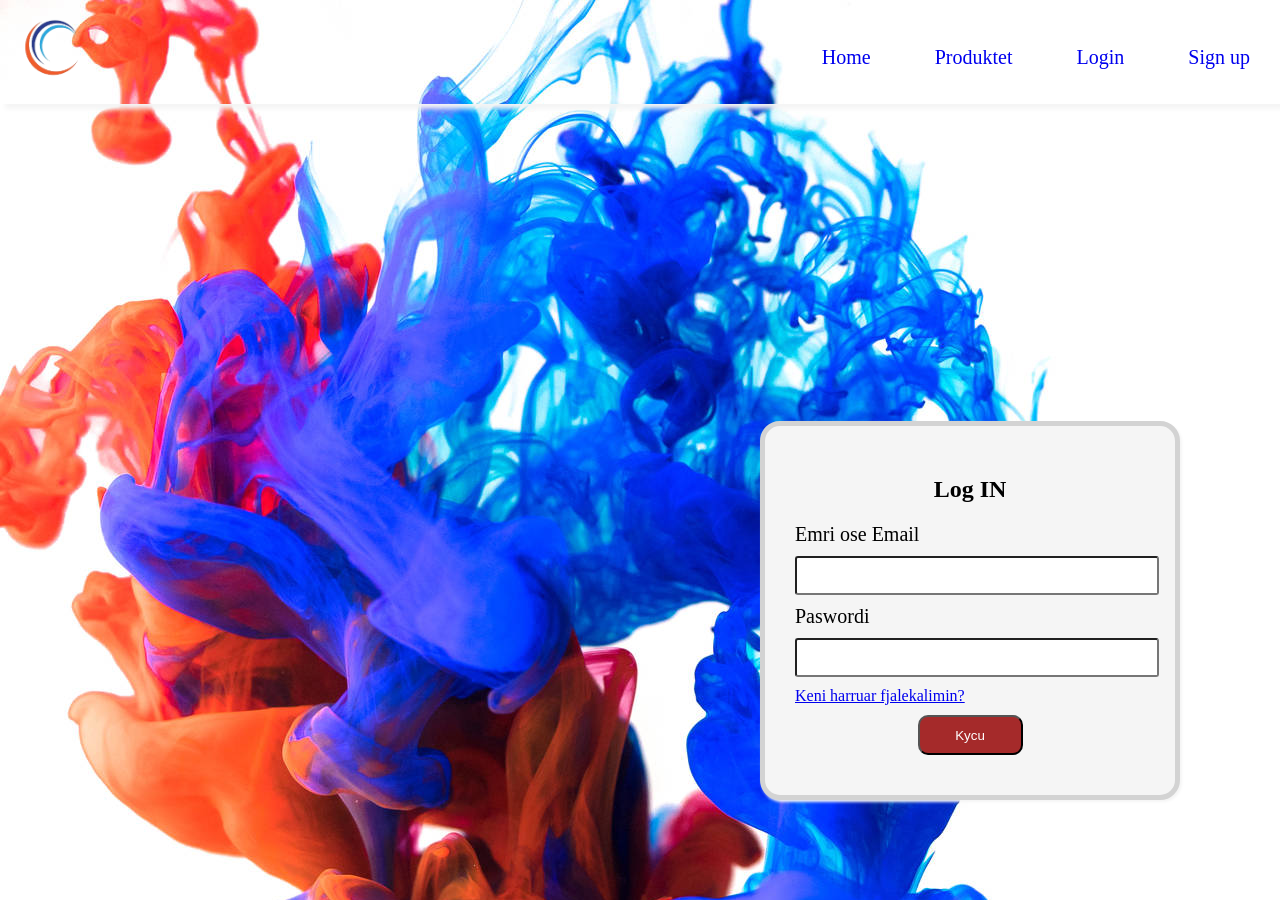
<file: login.html>
<!DOCTYPE html>
<html lang="en">
<head>
    <meta charset="UTF-8">
    <meta name="viewport" content="width=device-width, initial-scale=1.0">
    <link rel="stylesheet" href="style.css">
    <title>Document</title>
</head>
<body>
    <nav>
        <div class="navdiv">
            <div class="llogo">
                <img src="foto/ok.png" alt="foto" height="80" width="85">

            </div>

        <ul>
            <li><a href="index.html">Home</a></li>
             <li><a href="produktet.html">Produktet</a></li>
              <li><a href="Login.html">Login</a></li>
               <li><a href="signup.html">Sign up</a></li>
        </ul>

        </div>
    </nav>

<div class="forma">
    <form>
        <h2>Log IN</h2>
        <div class="text">
            <label for="">Emri ose Email</label>
            <input type="text" id="e" name="emri">

        </div>
        
        <div class="pasword">
            <label for="">Paswordi</label>
            <input type="password" id="pass" name="password">

        </div>

        <div class="forgetpass">
            <a href="#">Keni harruar fjalekalimin?</a>

        </div>

        <div class="sub">
            <input type="submit" name="kycu" id="kycu" value="Kycu">

        </div>

    </form>

</div>


</body>
</html>
</file>
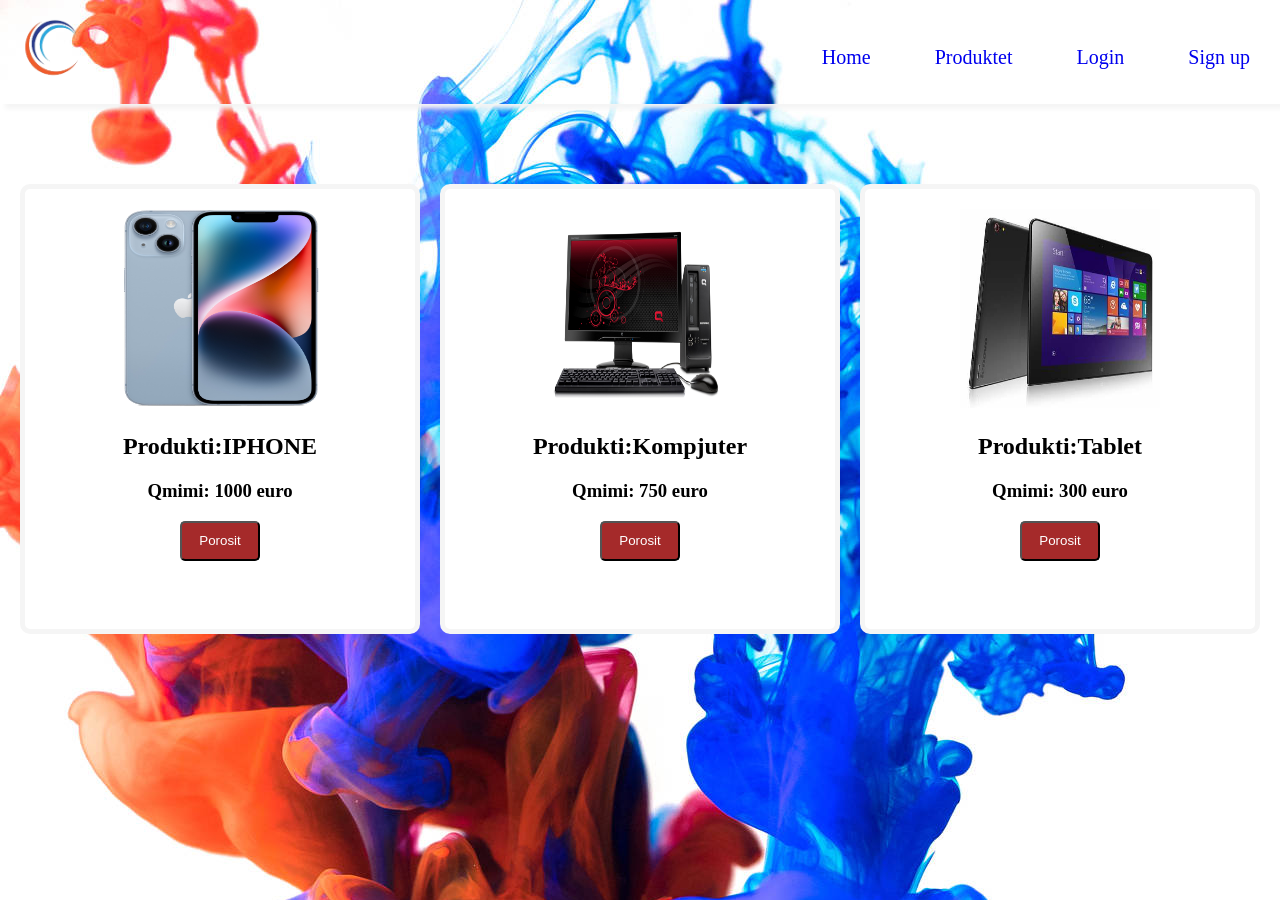
<file: produktet.html>
<!DOCTYPE html>
<html lang="en">
<head>
    <meta charset="UTF-8">
    <meta name="viewport" content="width=device-width, initial-scale=1.0">
    <link rel="stylesheet" href="style.css">
    <title>Document</title>
</head>
<body>
    <nav>
        <div class="navdiv">
            <div class="llogo">
                <img src="foto/ok.png" alt="foto" height="80" width="85">

            </div>

        <ul>
            <li><a href="index.html">Home</a></li>
             <li><a href="produktet.html">Produktet</a></li>
              <li><a href="Login.html">Login</a></li>
               <li><a href="signup.html">Sign up</a></li>
        </ul>

        </div>
    </nav>



    <div class="container">
        <div class="karta">
            <img src="foto/iphone.jpg" alt="" class="img">
            <h2>Produkti:IPHONE</h2>
            <h3>Qmimi: 1000 euro</h3>
            <button>Porosit</button>
        </div>

         <div class="karta">
            <img src="foto/komp.jpg" alt="" class="img">
            <h2>Produkti:Kompjuter</h2>
            <h3>Qmimi: 750 euro</h3>
            <button>Porosit</button>
        </div>

         <div class="karta">
            <img src="foto/tablet.jpg" alt="" class="img">
            <h2>Produkti:Tablet</h2>
            <h3>Qmimi: 300 euro</h3>
            <button>Porosit</button>
        </div>


    </div>
</body>
</html>
</file>
<file: style.css>
body{
    background-image: url(foto/ok2.jpg);
    margin: 0;
    padding: 0;
}
ul a{
    text-decoration: none;
}
li{
    display: inline-block;
    padding-top: 30px;
}
.navdiv{
    display: flex;
    justify-content: space-between;
    
}
nav{
    box-shadow: 5px 5px 5px whitesmoke;
}
li a{
    padding: 30px;
    margin-top: 10px;
    font-size: 20px;
}
.llogo{
    padding: 10px;
}
.img{
    height: 200px;
    width: 200px;
}
.karta{
    background-color: white;
    width: 350px;
    height: 400px;
    margin-top: 80px;
    padding: 20px;
    text-align: center;
    border: 5px solid whitesmoke;
    border-radius: 10px;

}
.container{
    display: flex;
    justify-content: space-evenly;
}
button{
    height: 40px;
    width: 80px;
    border-radius: 5px;
    background-color: brown;
    color: white;

}
button:hover{
    opacity: 0.8;
}
form{
    width: 350px;
    background-color: whitesmoke;
    padding: 30px;
    border: 5px solid lightgray;
    box-shadow: 2px 2px 3px whitesmoke;
    position: absolute;
    bottom: 100px;
    right: 100px;
    border-radius: 20px;
   
}
input[type=text],input[type=password]{
     width: 100%;
     height: 25px;
     border-radius: 3px;
     margin: 10px 0;
     padding: 5px;
}
label{
    font-size: 20px;
}
h2{
    text-align: center;
}
#kycu{
    height: 40px;
    width: 30%;
    border-radius: 10px;
    background-color: brown;
    color: white;
    margin: 10px auto;
}
.sub{
    display: flex;
    justify-content: center;
}


#teksti{
    text-align: center;
}
</file>
